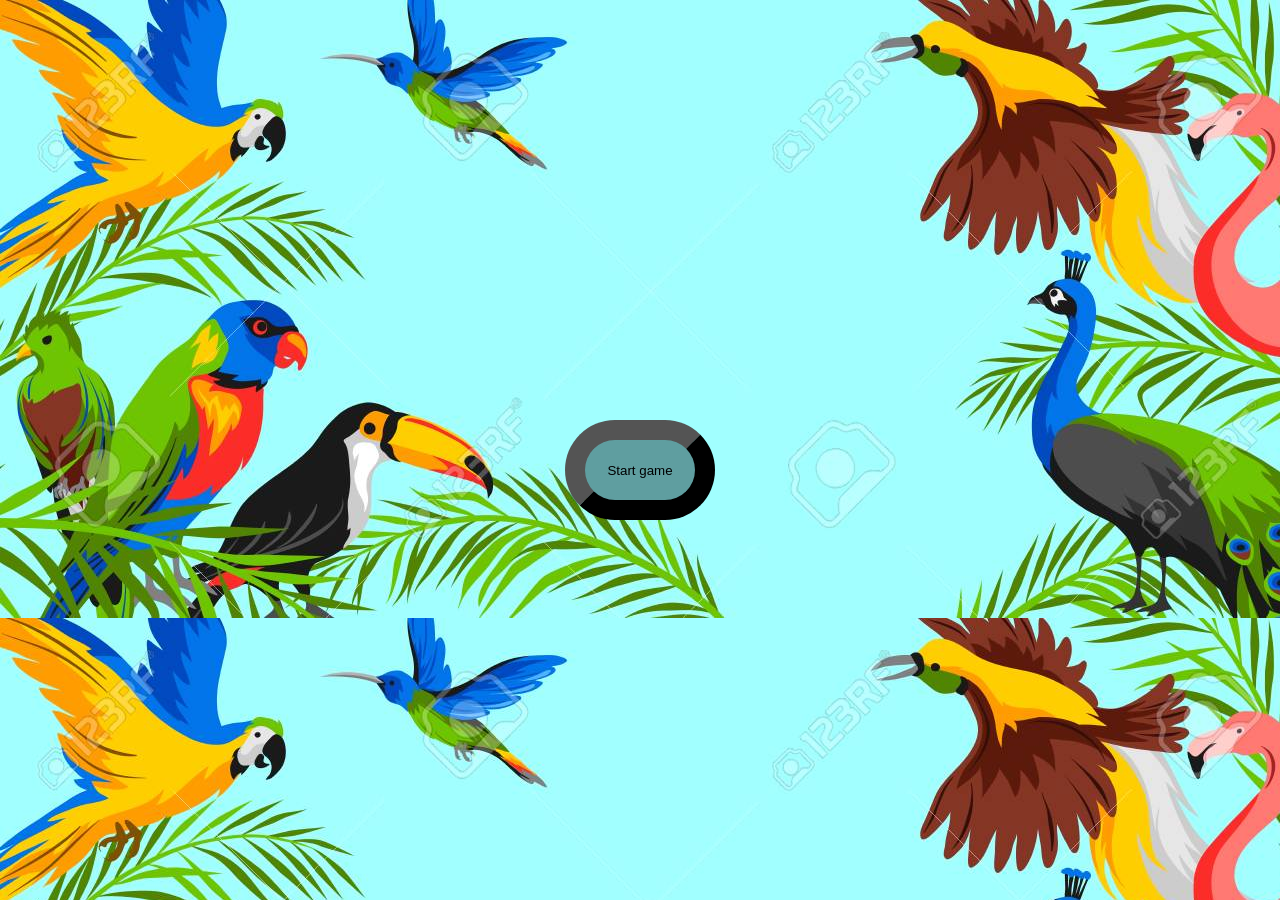
<file: index.html>
<html>
    <head>
        <title>A Birds life</title>
        <script src="main.js"></script>
        <link rel="stylesheet" href="style.css">
    </head>
    <body background="birds.jpg">
        <center>
            <br>
            <br>
            <br>
            <br>
            <br>
            <br>
            <br>
      <div>
        <iframe width="400" height="250" src="https://www.youtube.com/embed/6J-30wSZtbE" title="YouTube video player" frameborder="0" allow="accelerometer; autoplay; clipboard-write; encrypted-media; gyroscope; picture-in-picture" allowfullscreen></iframe>
    </div>
    <br>
    <br>
    <div>
        <button id="st" onclick="next()">Start game</button>
        </div>
    </center>
    </body>

</html>
</file>
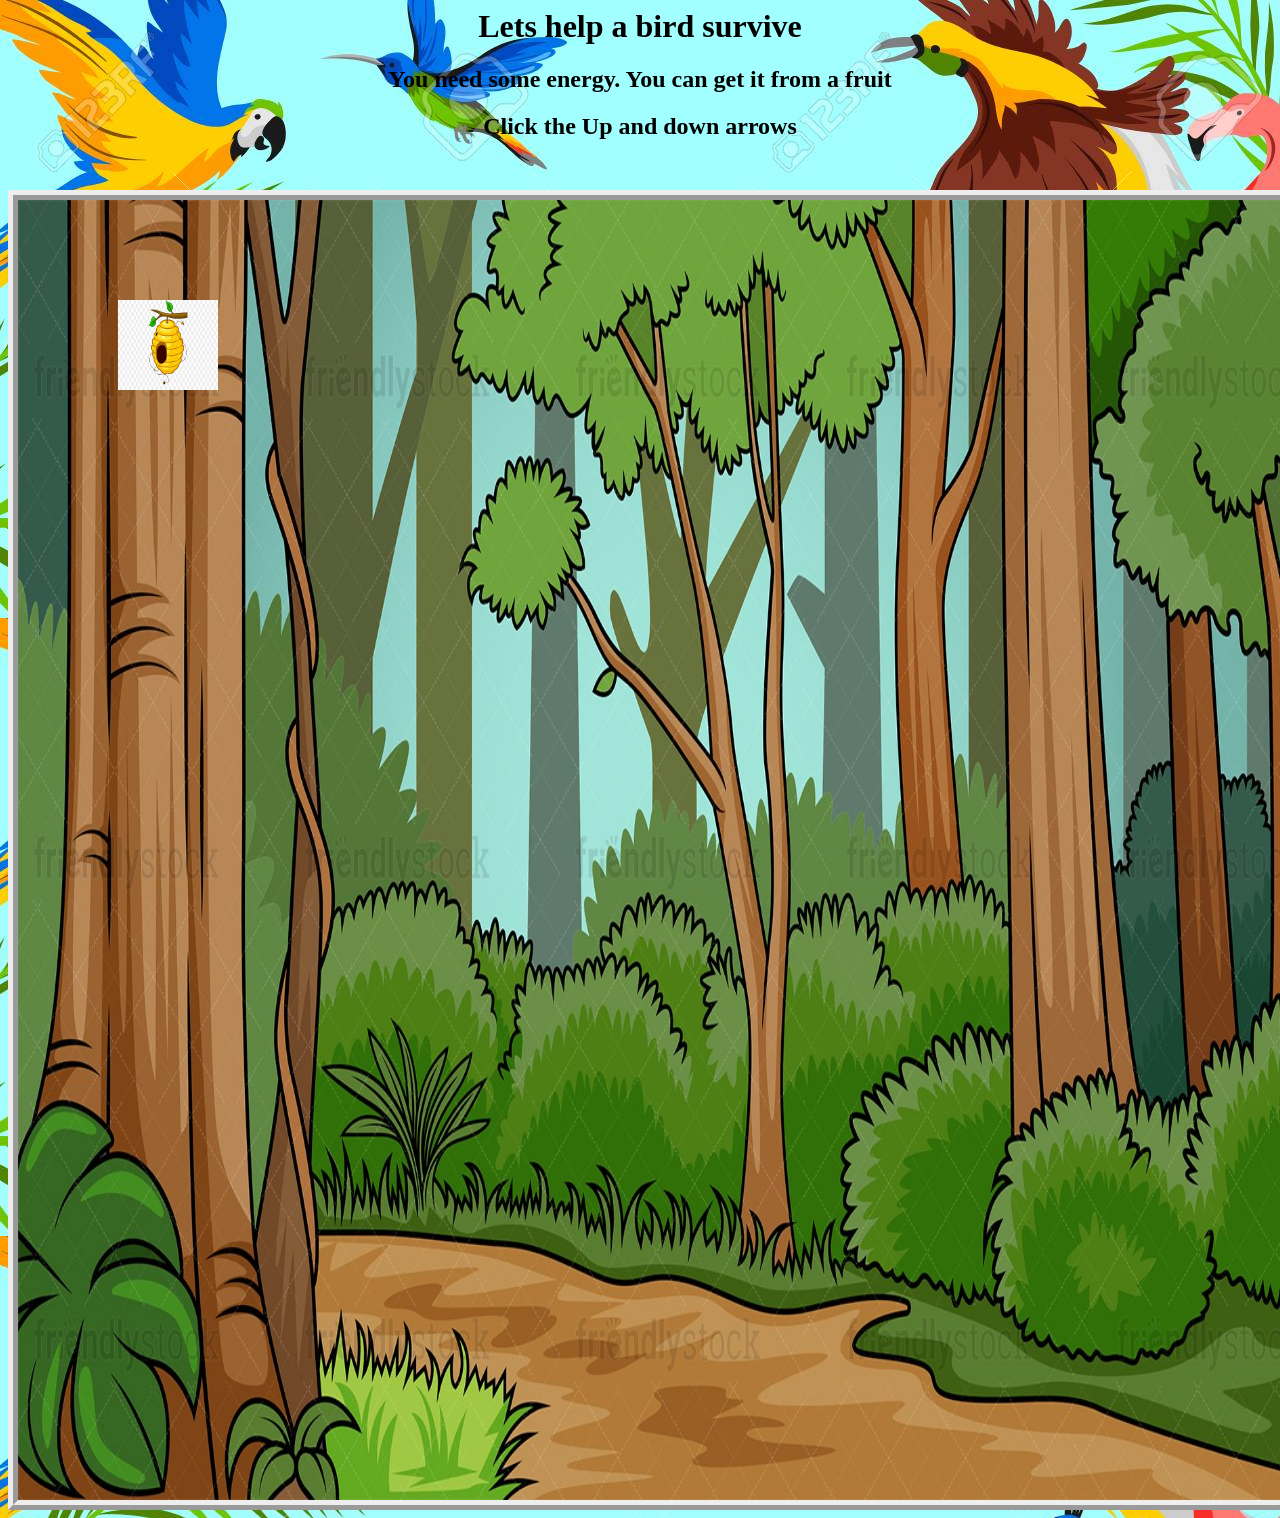
<file: startGame.html>
<html>
    <head>
        <style>
        
            #myCanvas
            {
                margin-top: 30px;
                border-width: 10px;
                background-color: aliceblue;
                border-style: ridge;
            }
            h1,h4{
                color: black !important;
            }
        </style>
        <title>
            Survival time
        </title>
        
        <link rel="stylesheet" href="style.css">
    </head>
    <body onload="ttt();">
        <center>
        <h1>Lets help a bird survive</h1>
        <h2>You need some energy. You can get it from a fruit</h2>
        <h2>Click the Up and down arrows</h2>
    </center>
    <canvas  id="myCanvas" width="1300" height="1300">
        
    </canvas>
    <script src="startGame.js"></script>
    </body>
</html>
</file>
<file: style.css>
body{
    background-image: url("birds.jpg");
    text-align: center;
}
#st{
    width: 150px;
    height: 100px;
    border-radius: 100px;
    border-width: 20px;
    border-color: black;
    background-color: cadetblue;
}
</file>
